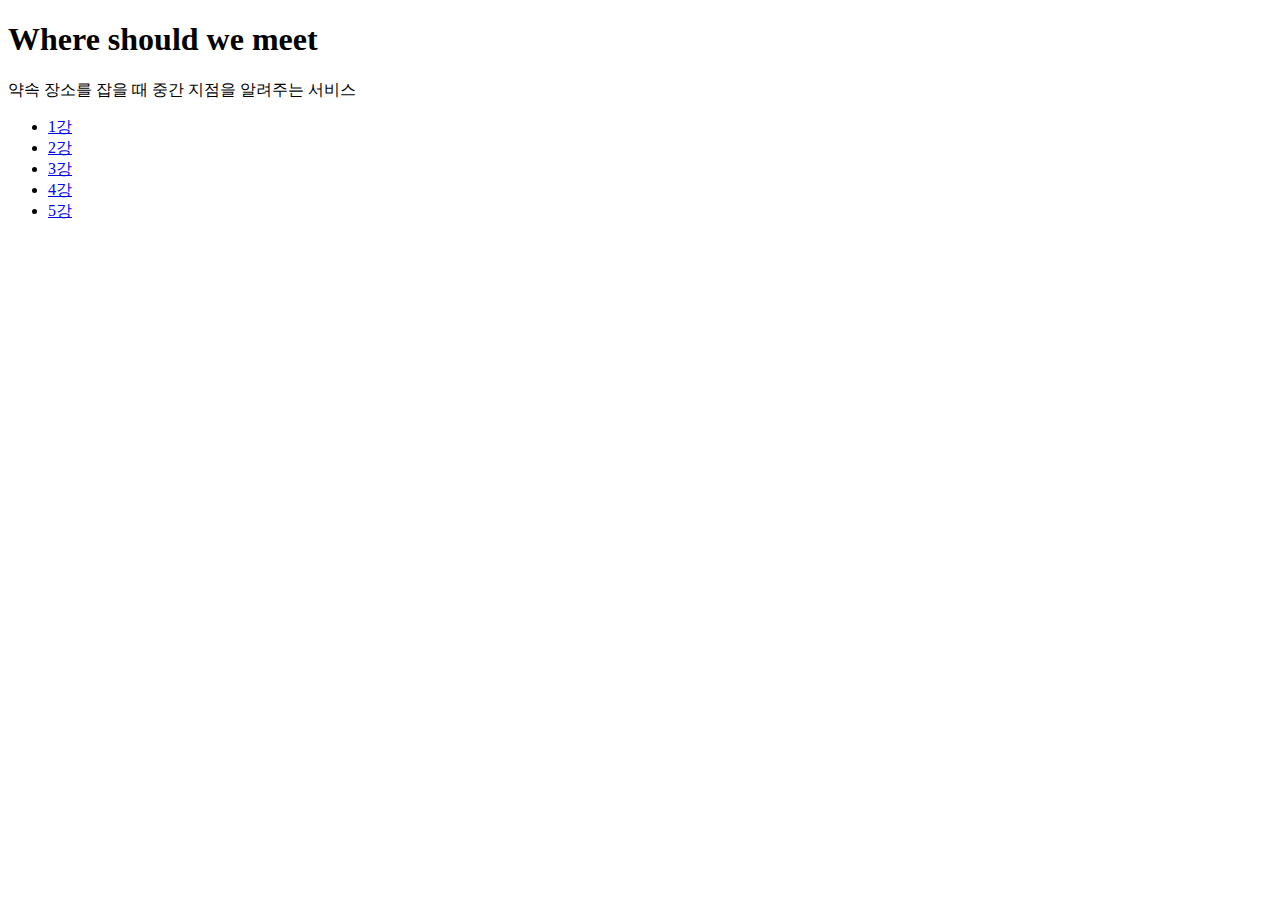
<file: index.html>
<!DOCTYPE html>
<html lang="kr">

<head>
    <meta charset="UTF-8">
    <meta name="viewport" content="width=device-width, initial-scale=1.0">
    <title>Where should we meet</title>


    <script async src="https://www.googletagmanager.com/gtag/js?id=UA-172553975-1"></script>
    <script>
        window.dataLayer = window.dataLayer || [];
        function gtag() { dataLayer.push(arguments); }
        gtag('js', new Date());

        gtag('config', 'UA-172553975-1');
    </script>
</head>

<body>
    <h1>Where should we meet</h1>
    <p>약속 장소를 잡을 때 중간 지점을 알려주는 서비스</p>

    <ul>
        <li>
            <a href="/wwsm/1">1강</a>
        </li>
        <li>
            <a href="/wwsm/2">2강</a>
        </li>
        <li>
            <a href="/wwsm/3">3강</a>
        </li>
        <li>
            <a href="/wwsm/4">4강</a>
        </li>
        <li>
            <a href="/wwsm/5">5강</a>
        </li>
    </ul>
</body>

</html>
</file>
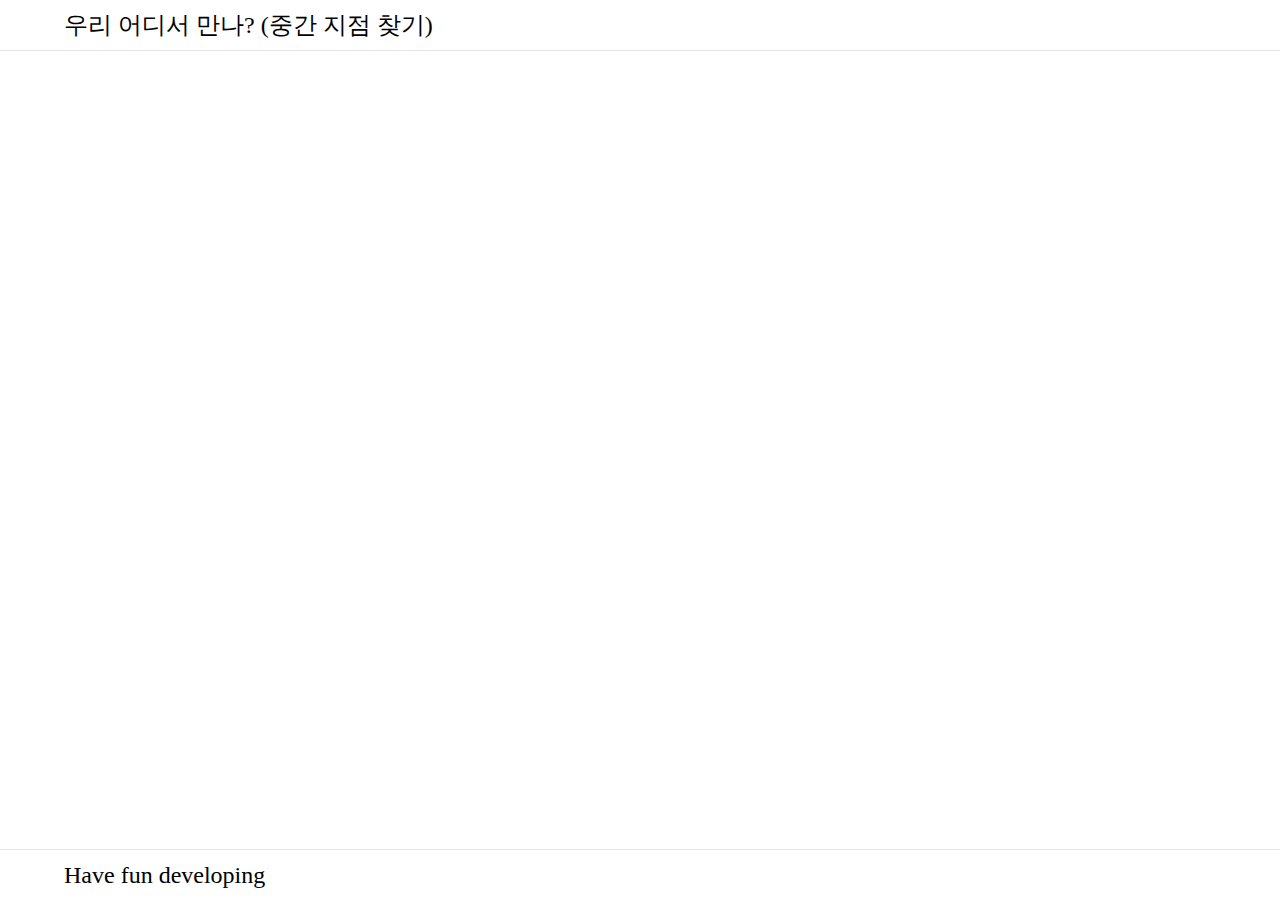
<file: 1강/index.html>
<!DOCTYPE html>
<html lang="kr">

<head>
    <meta charset="UTF-8">
    <meta name="viewport" content="width=device-width, initial-scale=1.0">
    <title>우리 어디서 만나?</title>

    <link rel="stylesheet" href="/1강/index.css">

    <script async src="https://www.googletagmanager.com/gtag/js?id=UA-172553975-1"></script>
    <script>
        window.dataLayer = window.dataLayer || [];
        function gtag() { dataLayer.push(arguments); }
        gtag('js', new Date());

        gtag('config', 'UA-172553975-1');
    </script>
</head>

<body>
    <nav>우리 어디서 만나? (중간 지점 찾기)</nav>
    <main></main>
    <footer>Have fun developing</footer>
</body>

</html>
</file>
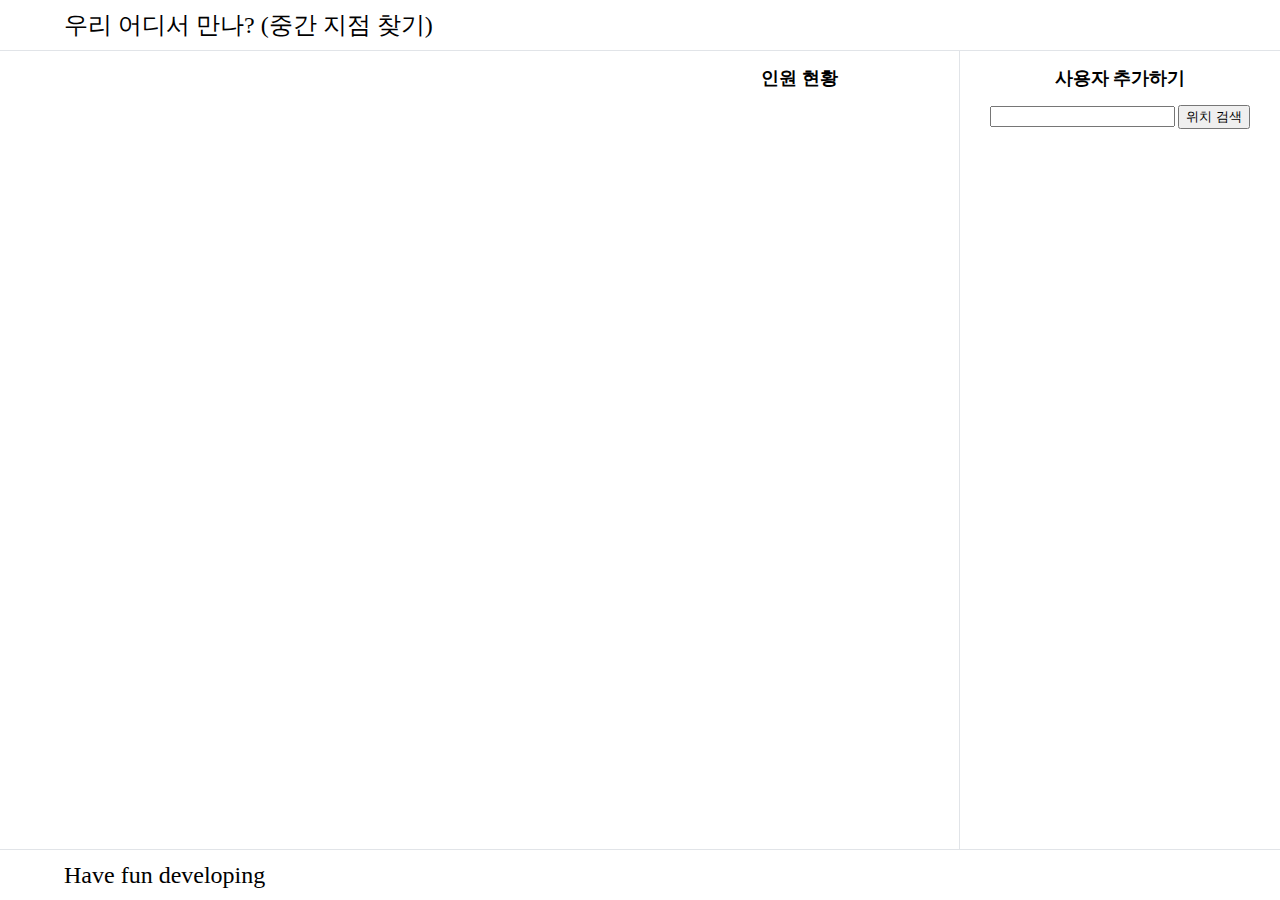
<file: 3강/index.html>
<!DOCTYPE html>
<html lang="kr">

<head>
    <meta charset="UTF-8">
    <meta name="viewport" content="width=device-width, initial-scale=1.0">
    <title>우리 어디서 만나?</title>

    <link rel="stylesheet" href="index.css">
    <script type="text/javascript"
        src="//dapi.kakao.com/v2/maps/sdk.js?appkey=318822f6790200b25a1221dd0f78bf1e&libraries=services"></script>

    <script async src="https://www.googletagmanager.com/gtag/js?id=UA-172553975-1"></script>
    <script>
        window.dataLayer = window.dataLayer || [];
        function gtag() { dataLayer.push(arguments); }
        gtag('js', new Date());

        gtag('config', 'UA-172553975-1');
    </script>
</head>

<body>
    <nav>우리 어디서 만나? (중간 지점 찾기)</nav>
    <main>
        <div id="kakaoMap" class="main__div--map"></div>
        <!-- 인원 현황을 보여주는 영역 -->
        <section class="main__div--userList">
            <h2>인원 현황</h2>
            <!-- 인원 현황 아이템들이 들어갈 위치 -->
            <ul id="userList">
            </ul>
        </section>
        <!-- 사용자 추가를 위한 검색 목록-->
        <section class="main__div--locationFinderWrapper">
            <h2>사용자 추가하기</h2>
            <!-- 사용자를 추가할 때 위치를 검색 할수 있는 곳 입니다. -->
            <div>
                <!-- 위치를 입력할 곳 -->
                <input id="locationFinderInput" />
                <!-- 위치 검색 버튼 -->
                <button onclick="locationFinderBtnClick(this)">위치 검색</button>
            </div>
            <!-- 실질적으로 검색 결과 아이템이 들어갈 위치 -->
            <ul id="locationFinderList">
            </ul>
        </section>
    </main>
    <footer>Have fun developing</footer>

    <script type="text/javascript" src="index.js"></script>
</body>

</html>
</file>
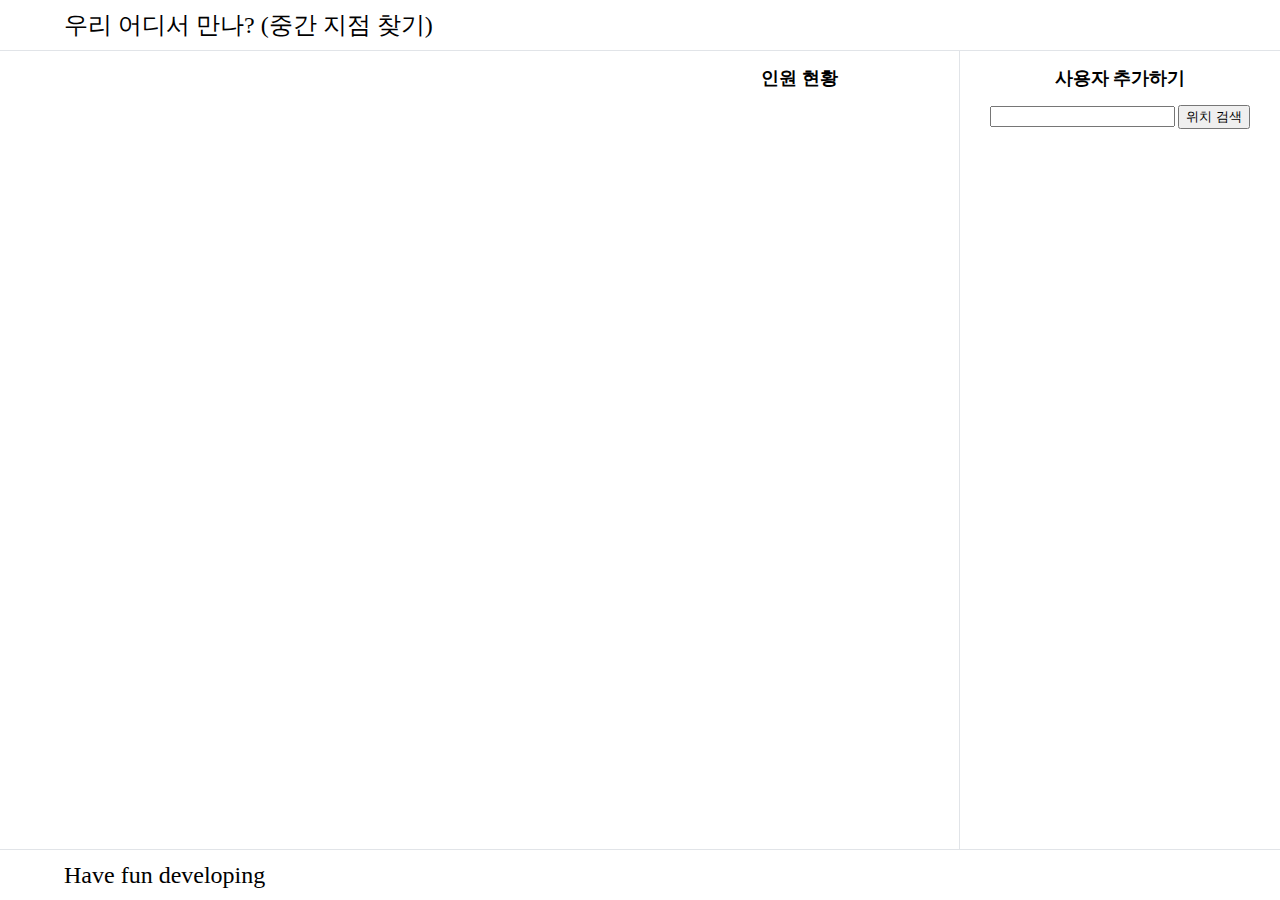
<file: 4강/index.html>
<!DOCTYPE html>
<html lang="kr">

<head>
    <meta charset="UTF-8">
    <meta name="viewport" content="width=device-width, initial-scale=1.0">
    <title>우리 어디서 만나?</title>

    <link rel="stylesheet" href="/4강/index.css">
    <script type="text/javascript"
        src="//dapi.kakao.com/v2/maps/sdk.js?appkey=318822f6790200b25a1221dd0f78bf1e&libraries=services"></script>

    <script async src="https://www.googletagmanager.com/gtag/js?id=UA-172553975-1"></script>
    <script>
        window.dataLayer = window.dataLayer || [];
        function gtag() { dataLayer.push(arguments); }
        gtag('js', new Date());

        gtag('config', 'UA-172553975-1');
    </script>
</head>

<body>
    <nav>우리 어디서 만나? (중간 지점 찾기)</nav>
    <main>
        <div id="kakaoMap" class="main__div--map"></div>
        <!-- 인원 현황을 보여주는 영역 -->
        <section class="main__div--userList">
            <h2>인원 현황</h2>
            <!-- 인원 현황 아이템들이 들어갈 위치 -->
            <ul id="userList">
            </ul>
        </section>
        <!-- 사용자 추가를 위한 검색 목록-->
        <section class="main__div--locationFinderWrapper">
            <h2>사용자 추가하기</h2>
            <!-- 사용자를 추가할 때 위치를 검색 할수 있는 곳 입니다. -->
            <div>
                <!-- 위치를 입력할 곳 -->
                <input id="locationFinderInput" />
                <!-- 위치 검색 버튼 -->
                <button onclick="locationFinderBtnClick(this)">위치 검색</button>
            </div>
            <!-- 실질적으로 검색 결과 아이템이 들어갈 위치 -->
            <ul id="locationFinderList">
            </ul>
        </section>
    </main>
    <footer>Have fun developing</footer>

    <script type="text/javascript" src="/4강/index.js"></script>
</body>

</html>
</file>
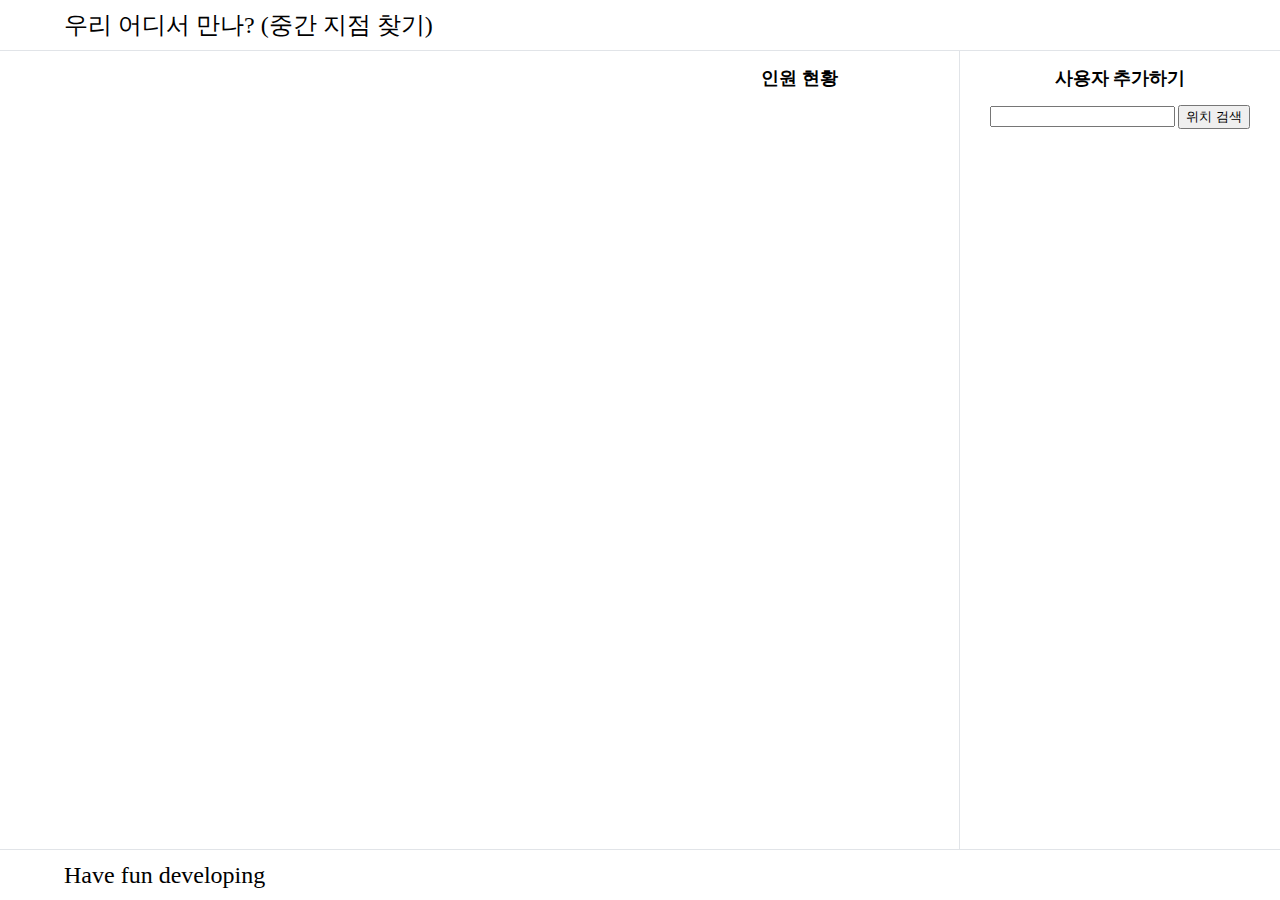
<file: 5강/index.html>
<!DOCTYPE html>
<html lang="kr">

<head>
    <meta charset="UTF-8">
    <meta name="viewport" content="width=device-width, initial-scale=1.0">
    <title>우리 어디서 만나?</title>

    <link rel="stylesheet" href="/5강/index.css">
    <script type="text/javascript"
        src="//dapi.kakao.com/v2/maps/sdk.js?appkey=318822f6790200b25a1221dd0f78bf1e&libraries=services"></script>

    <script async src="https://www.googletagmanager.com/gtag/js?id=UA-172553975-1"></script>
    <script>
        window.dataLayer = window.dataLayer || [];
        function gtag() { dataLayer.push(arguments); }
        gtag('js', new Date());

        gtag('config', 'UA-172553975-1');
    </script>
</head>

<body>
    <nav>우리 어디서 만나? (중간 지점 찾기)</nav>
    <main>
        <div id="kakaoMap" class="main__div--map"></div>
        <!-- 인원 현황을 보여주는 영역 -->
        <section class="main__div--userList">
            <h2>인원 현황</h2>
            <!-- 인원 현황 아이템들이 들어갈 위치 -->
            <ul id="userList">
            </ul>
        </section>
        <!-- 사용자 추가를 위한 검색 목록-->
        <section class="main__div--locationFinderWrapper">
            <h2>사용자 추가하기</h2>
            <!-- 사용자를 추가할 때 위치를 검색 할수 있는 곳 입니다. -->
            <div>
                <!-- 위치를 입력할 곳 -->
                <input id="locationFinderInput" />
                <!-- 위치 검색 버튼 -->
                <button onclick="locationFinderBtnClick(this)">위치 검색</button>
            </div>
            <!-- 실질적으로 검색 결과 아이템이 들어갈 위치 -->
            <ul id="locationFinderList">
            </ul>
        </section>
    </main>
    <footer>Have fun developing</footer>

    <script type="text/javascript" src="/5강/index.js"></script>
</body>

</html>
</file>
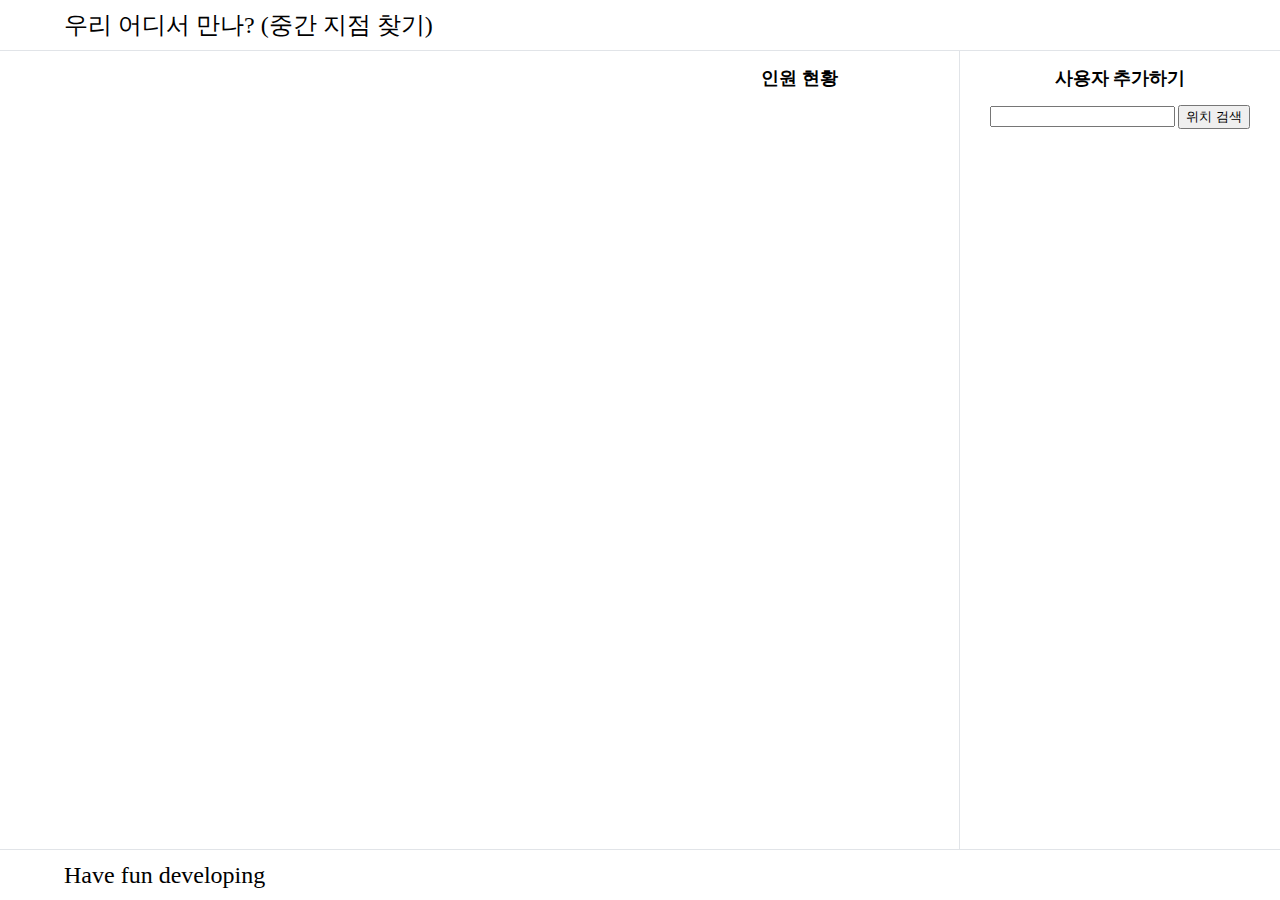
<file: test/index.html>
<!--
*전체공지*스틱코드에 로그인하여 더 많은 코드와 기능을 만나보세요,  http://test.stickode.com:19180/login.html
-->
<!DOCTYPE html>
<html lang="kr">


<head>
    <meta charset="UTF-8">
    <meta name="viewport" content="width=device-width, initial-scale=1.0">
    <title>우리 어디서 만나?</title>


    <link rel="stylesheet" href="index.css">
    <script type="text/javascript"
        src="//dapi.kakao.com/v2/maps/sdk.js?appkey=318822f6790200b25a1221dd0f78bf1e&libraries=services"></script>

</head>


<body>
    <nav>우리 어디서 만나? (중간 지점 찾기)</nav>
    <main>
        <div id="kakaoMap" class="main__div--map"></div>
        <!-- 인원 현황을 보여주는 영역 -->
        <section class="main__div--userList">
            <h2>인원 현황</h2>
            <!-- 인원 현황 아이템들이 들어갈 위치 -->
            <ul id="userList">
            </ul>
        </section>
        <!-- 사용자 추가를 위한 검색 목록-->
        <section class="main__div--locationFinderWrapper">
            <h2>사용자 추가하기</h2>
            <!-- 사용자를 추가할 때 위치를 검색 할수 있는 곳 입니다. -->
            <div>
                <!-- 위치를 입력할 곳 -->
                <input id="locationFinderInput" />
                <!-- 위치 검색 버튼 -->
                <button onclick="locationFinderBtnClick(this)">위치 검색</button>
            </div>
            <!-- 실질적으로 검색 결과 아이템이 들어갈 위치 -->
            <ul id="locationFinderList">
            </ul>
        </section>
    </main>
    <footer>Have fun developing</footer>


    <script type="text/javascript" src="index.js"></script>
</body>


</html>
</file>
<file: 1강/index.css>
html{
    font-size: 12px;
}

body{
    margin: 0;
    padding : 0;
    display: flex;
    flex-direction: column;
    min-height: 100vh;
}

body > nav{
    height: 50px;
    display: flex;
    align-items: center;
    font-size: 2rem;
    padding : 0 0 0 5%;
}

body > main{
    flex: 1;
    border-top : 1px solid #e1e4e8;
    border-bottom : 1px solid #e1e4e8;
}

body > footer{
    height: 50px;
    display: flex;
    align-items: center;
    font-size: 2rem;
    padding : 0 0 0 5%;
}
</file>
<file: 3강/index.css>
html{
    font-size: 12px;
}

body{
    margin: 0;
    padding : 0;
    display: flex;
    flex-direction: column;
    min-height: 100vh;
}

body > nav{
    height: 50px;
    display: flex;
    align-items: center;
    font-size: 2rem;
    padding : 0 0 0 5%;
}

body > main{
    flex: 1;
    border-top : 1px solid #e1e4e8;
    border-bottom : 1px solid #e1e4e8;

    /* 추가된 코드 */
    display: flex;
    flex-basis: 33%;
}

body > footer{
    height: 50px;
    display: flex;
    align-items: center;
    font-size: 2rem;
    padding : 0 0 0 5%;
}


/* 추가된 코드 */

.main__div--map{    
    flex:2;
}
.main__div--userList{
    flex: 1;
    border-right: 1px solid #e1e4e8;
    text-align: center;
}
.main__div--locationFinderWrapper{
    flex : 1;
    text-align: center;
}
</file>
<file: 4강/index.css>
html{
    font-size: 12px;
}

body{
    margin: 0;
    padding : 0;
    display: flex;
    flex-direction: column;
    min-height: 100vh;
}

body > nav{
    height: 50px;
    display: flex;
    align-items: center;
    font-size: 2rem;
    padding : 0 0 0 5%;
}

body > main{
    flex: 1;
    border-top : 1px solid #e1e4e8;
    border-bottom : 1px solid #e1e4e8;

    /* 추가된 코드 */
    display: flex;
    flex-basis: 33%;
}

body > footer{
    height: 50px;
    display: flex;
    align-items: center;
    font-size: 2rem;
    padding : 0 0 0 5%;
}


/* 추가된 코드 */

.main__div--map{    
    flex:2;
}
.main__div--userList{
    flex: 1;
    border-right: 1px solid #e1e4e8;
    text-align: center;
}
.main__div--locationFinderWrapper{
    flex : 1;
    text-align: center;
}
</file>
<file: 5강/index.css>
html{
    font-size: 12px;
}

body{
    margin: 0;
    padding : 0;
    display: flex;
    flex-direction: column;
    min-height: 100vh;
}

body > nav{
    height: 50px;
    display: flex;
    align-items: center;
    font-size: 2rem;
    padding : 0 0 0 5%;
}

body > main{
    flex: 1;
    border-top : 1px solid #e1e4e8;
    border-bottom : 1px solid #e1e4e8;

    /* 추가된 코드 */
    display: flex;
    flex-basis: 33%;
}

body > footer{
    height: 50px;
    display: flex;
    align-items: center;
    font-size: 2rem;
    padding : 0 0 0 5%;
}


/* 추가된 코드 */

.main__div--map{    
    flex:2;
}
.main__div--userList{
    flex: 1;
    border-right: 1px solid #e1e4e8;
    text-align: center;
}
.main__div--locationFinderWrapper{
    flex : 1;
    text-align: center;
}
</file>
<file: test/index.css>
/*
*전체공지*스틱코드에 로그인하여 더 많은 코드와 기능을 만나보세요,  http://test.stickode.com:19180/login.html
*/
html{
    font-size: 12px;
}


body{
    margin: 0;
    padding : 0;
    display: flex;
    flex-direction: column;
    min-height: 100vh;
}


body > nav{
    height: 50px;
    display: flex;
    align-items: center;
    font-size: 2rem;
    padding : 0 0 0 5%;
}


body > main{
    flex: 1;
    border-top : 1px solid #e1e4e8;
    border-bottom : 1px solid #e1e4e8;


    /* 추가된 코드 */
    display: flex;
    flex-basis: 33%;
}


body > footer{
    height: 50px;
    display: flex;
    align-items: center;
    font-size: 2rem;
    padding : 0 0 0 5%;
}



/* 변경 코드 */
.main__div--map{    
    flex:2;
}

/* 추가 코드 */
.main__div--userList{
    flex: 1;
    border-right: 1px solid #e1e4e8;
    text-align: center;
}
/* 추가 코드 */
.main__div--locationFinderWrapper{
    flex : 1;
    text-align: center;
}
</file>
